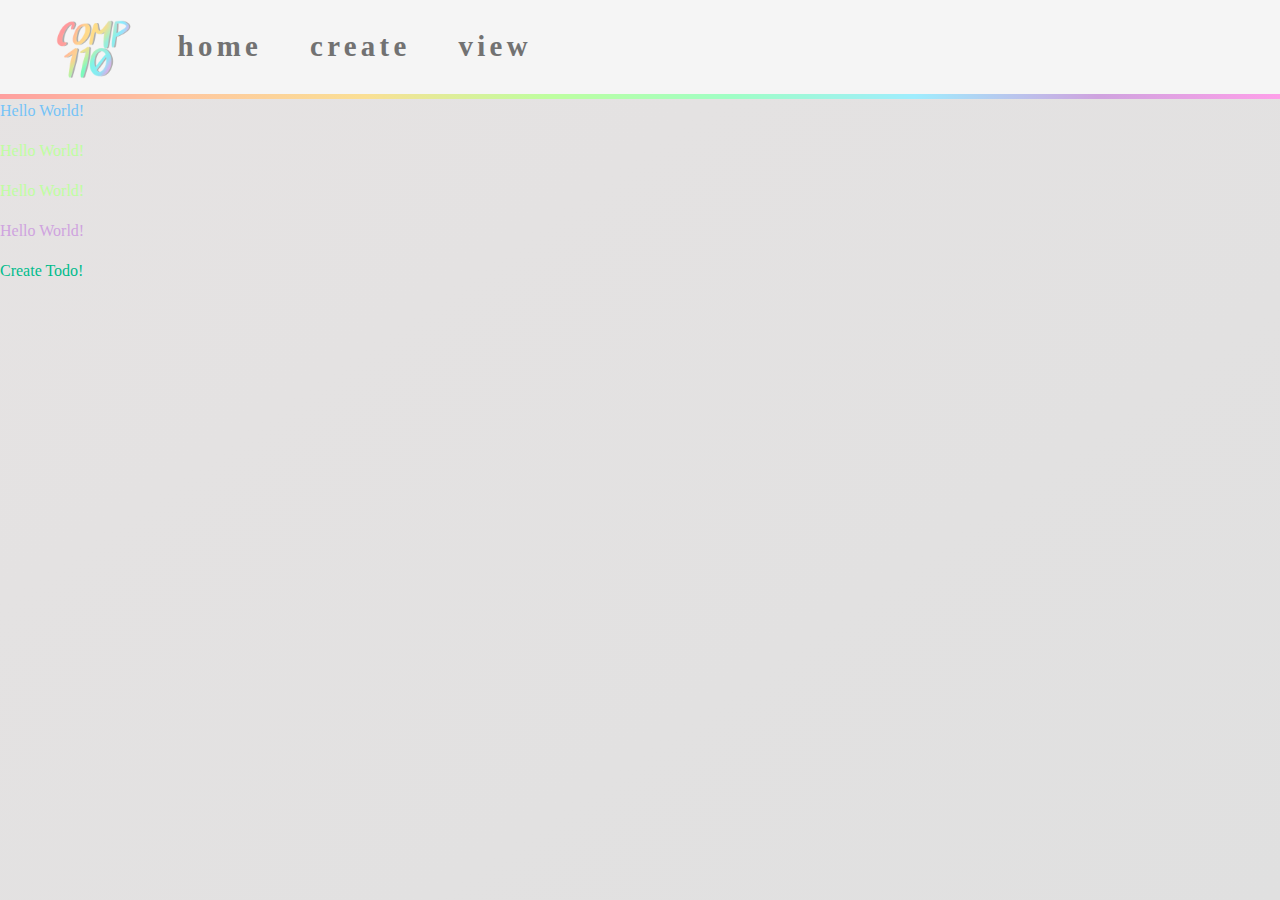
<file: templates/index.html>
<!DOCTYPE html>
<html lang="en">
    <head>
        <meta charset="UTF-8">
        <title>Intro to Web Dev!</title>
        <link rel='stylesheet' href='/static/styles.css' />
        <link rel='stylesheet' href='/static/bootstrap.min.css'>
        <link rel='stylesheet' href='/static/styles.css'>
    </head>
    <body>
        <!-- navigation bar -->
        <nav class="navbar navbar-expand">
            <div class="collapse navbar-collapse">
                <ul class="navbar-nav">
                    <li class="nav-item">
                        <a href="/"><img class="logo" src="/static/logo.png" alt="logo"></a>
                    </li>
                    <li class="nav-item">
                        <a class="nav-link" href="/">home</a>
                    </li>
                    <li class="nav-item">
                        <a class="nav-link" href="/create-todo">create</a>
                    </li>
                    <li class="nav-item">
                        <a class="nav-link" href="/view-todo-list">view</a>
                    </li>
                </ul>
            </div>
        </nav>
        <p>Hello World!</p>
        <p class='hello' >Hello World!</p>
        <p class='hello' >Hello World!</p>
        <p class='hello' id='world' >Hello World!</p>
        <a href="/create-todo">Create Todo!</a>
        
    </body>
</html>
</file>
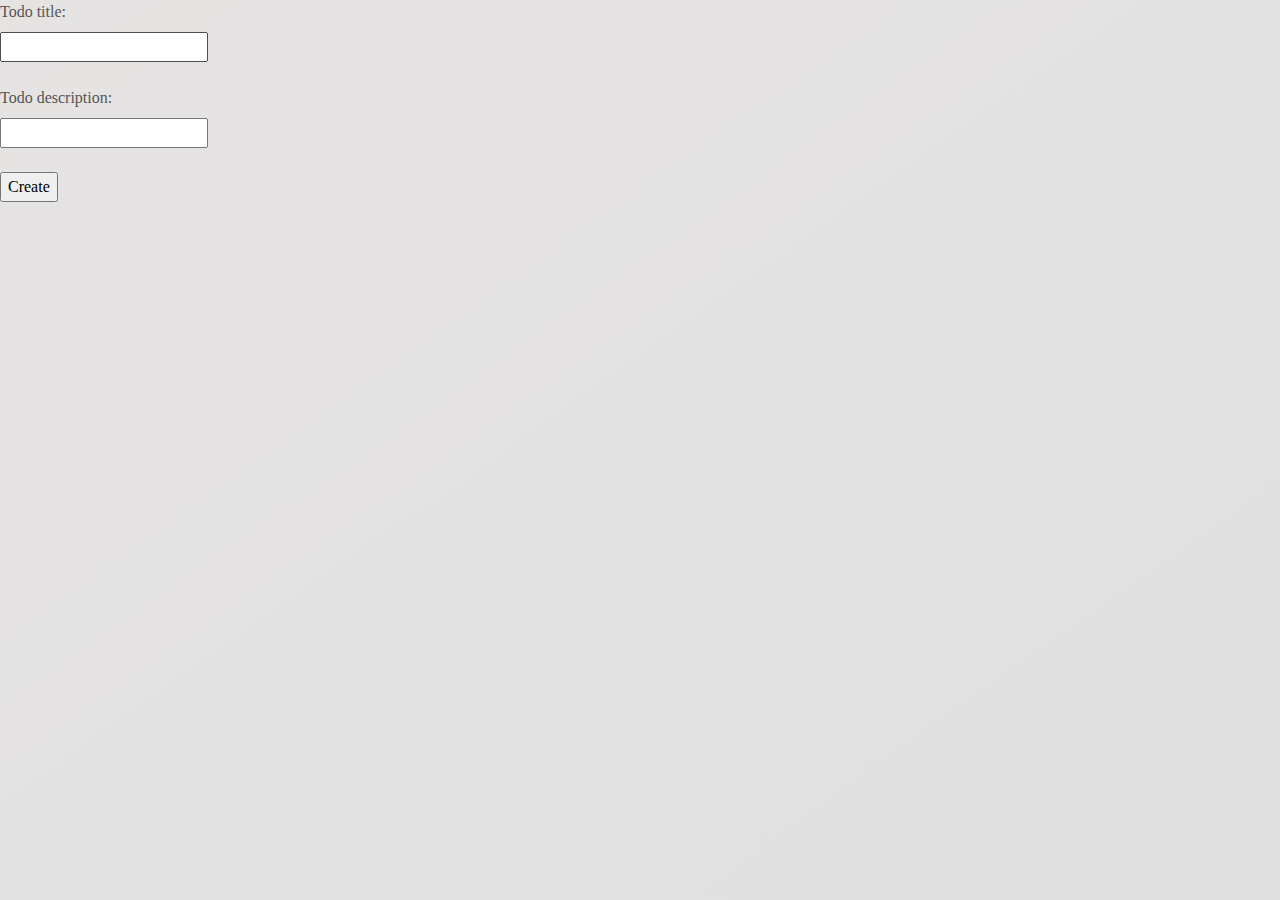
<file: templates/create-todo.html>
<!DOCTYPE html>
<html lang="en">
    <head>
        <meta charset="UTF-8">
        <title>Create Todo!</title>
        <link rel='stylesheet' href='/static/bootstrap.min.css'>
        <link rel='stylesheet' href='/static/styles.css'>
    </head>
    <body>
        <form method="post">
            <label for="title">Todo title:</label>
            <br />
            <input type="text" id="title" name="title">
            <br />
            <br />
            <label for="description">Todo description:</label>
            <br />
            <input type="text" id="description" name="description">
            <br />
            <br />
            <input type="submit" value="Create">
        </form>
    </body>
</html>
</file>
<file: static/styles.css>
p {
    color: #75c3f7;
  }

.hello {
    color: #befe9f;
}

#world {
    color: #cfa3df;
}

@import url("https://fonts.googleapis.com/css?family=Quicksand&display=swap");

/** ---------------------- GENERAL ---------------------- **/

html {
  min-height: 100%;
}

body {
  background: linear-gradient(to bottom right, #e6e3e3, #e0e0e0);
  color: #555555;
  font-size: 1em;
  font-family: "Quicksand";
  background-attachment: fixed;
}

.container {
  margin-top: 1rem;
}

/** ---------------------- NAVBAR ---------------------- **/

.navbar {
  z-index: 1;
  background: #f5f5f5;
  border-image: linear-gradient(
    to right,
    #fe9f9f,
    #fec79f,
    #fadf94,
    #befe9f,
    #9ffec5,
    #9fedfe,
    #cfa3df,
    #fe9fe9
  );
  border-left: 0px;
  border-right: 0px;
  border-top: 0px;
  border-bottom: 5px solid;
  border-image-slice: 1;
  width: 100%;
  height: 6.2em;
}

.navbar-expand {
  -webkit-box-orient: horizontal;
  -webkit-box-direction: normal;
  flex-flow: row nowrap;
  -webkit-box-pack: start;
  justify-content: flex-start;
}

.nav-item {
  margin-left: 2em;
  vertical-align: bottom;
}

.nav-link {
  font-family: "Quicksand";
  font-size: 2.25vw;
  font-weight: bold;
  color: #727272;
  text-shadow: 0px 0px 0px #e6e6e6;
  letter-spacing: 0.15em;
  margin-top: 0.5em;
}

.nav-link:hover {
  color: #aaaaaa;
}

img.logo {
  max-height: 7vw;
}
</file>
